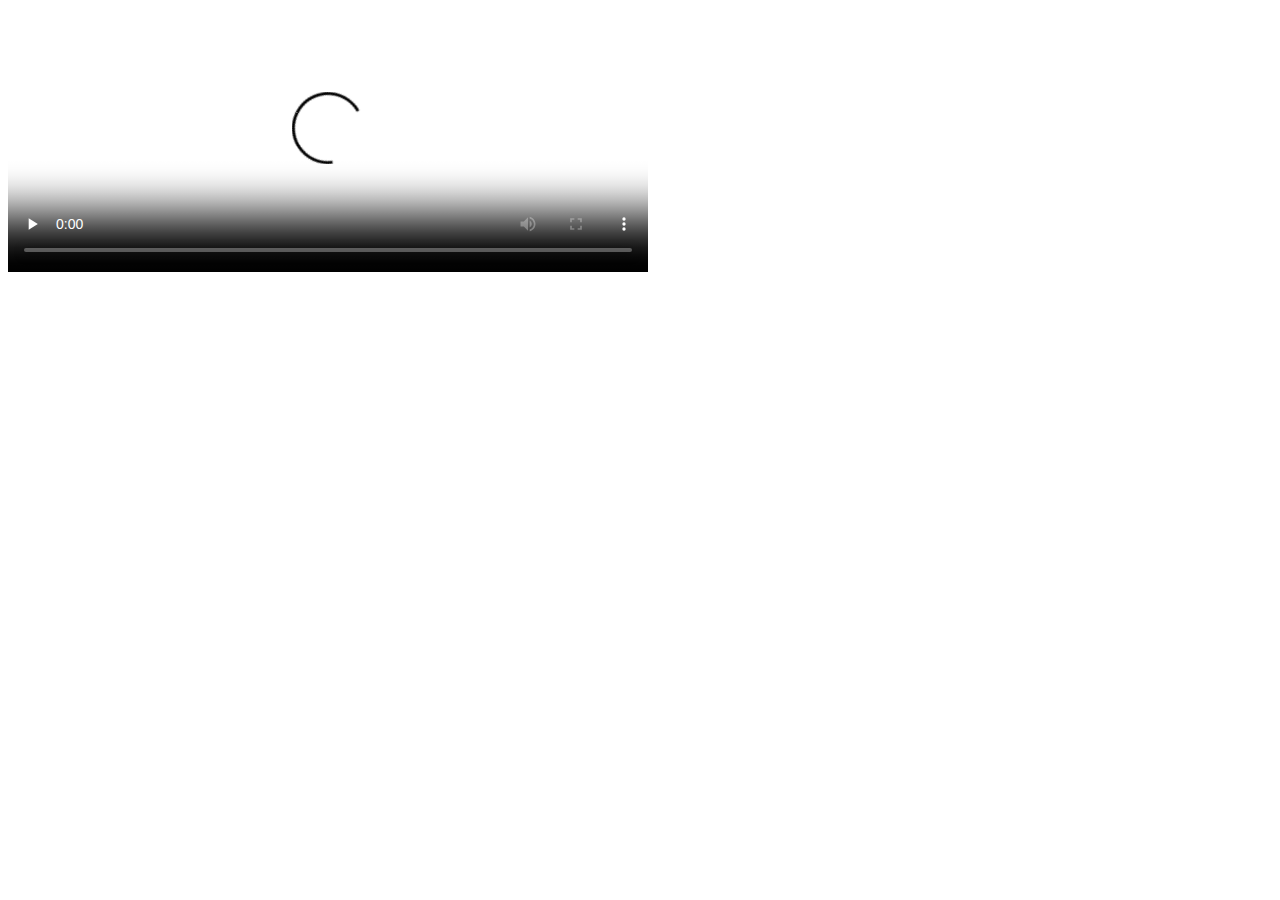
<file: videoOnLoad/index.html>
<!DOCTYPE html>
<html lang="en">
<head>
	<meta charset="UTF-8">
	<title>Video onload</title>
</head>
<body>
	<video id="example_video_1" class="video-js vjs-default-skin" controls preload="none" width="640" height="264"
      poster="http://video-js.zencoder.com/oceans-clip.png"
      data-setup="{}" autoplay="autoplay">
    <source src="http://video-js.zencoder.com/oceans-clip.mp4" type='video/mp4' />
    <source src="http://video-js.zencoder.com/oceans-clip.webm" type='video/webm' />
    <source src="http://video-js.zencoder.com/oceans-clip.ogv" type='video/ogg' />
    <track kind="captions" src="demo.captions.vtt" srclang="en" label="English"></track><!-- Tracks need an ending tag thanks to IE9 -->
    <track kind="subtitles" src="demo.captions.vtt" srclang="en" label="English"></track><!-- Tracks need an ending tag thanks to IE9 -->
    <p class="vjs-no-js">To view this video please enable JavaScript, and consider upgrading to a web browser that <a href="http://videojs.com/html5-video-support/" target="_blank">supports HTML5 video</a></p>
  </video>
</body>
</html>
</file>
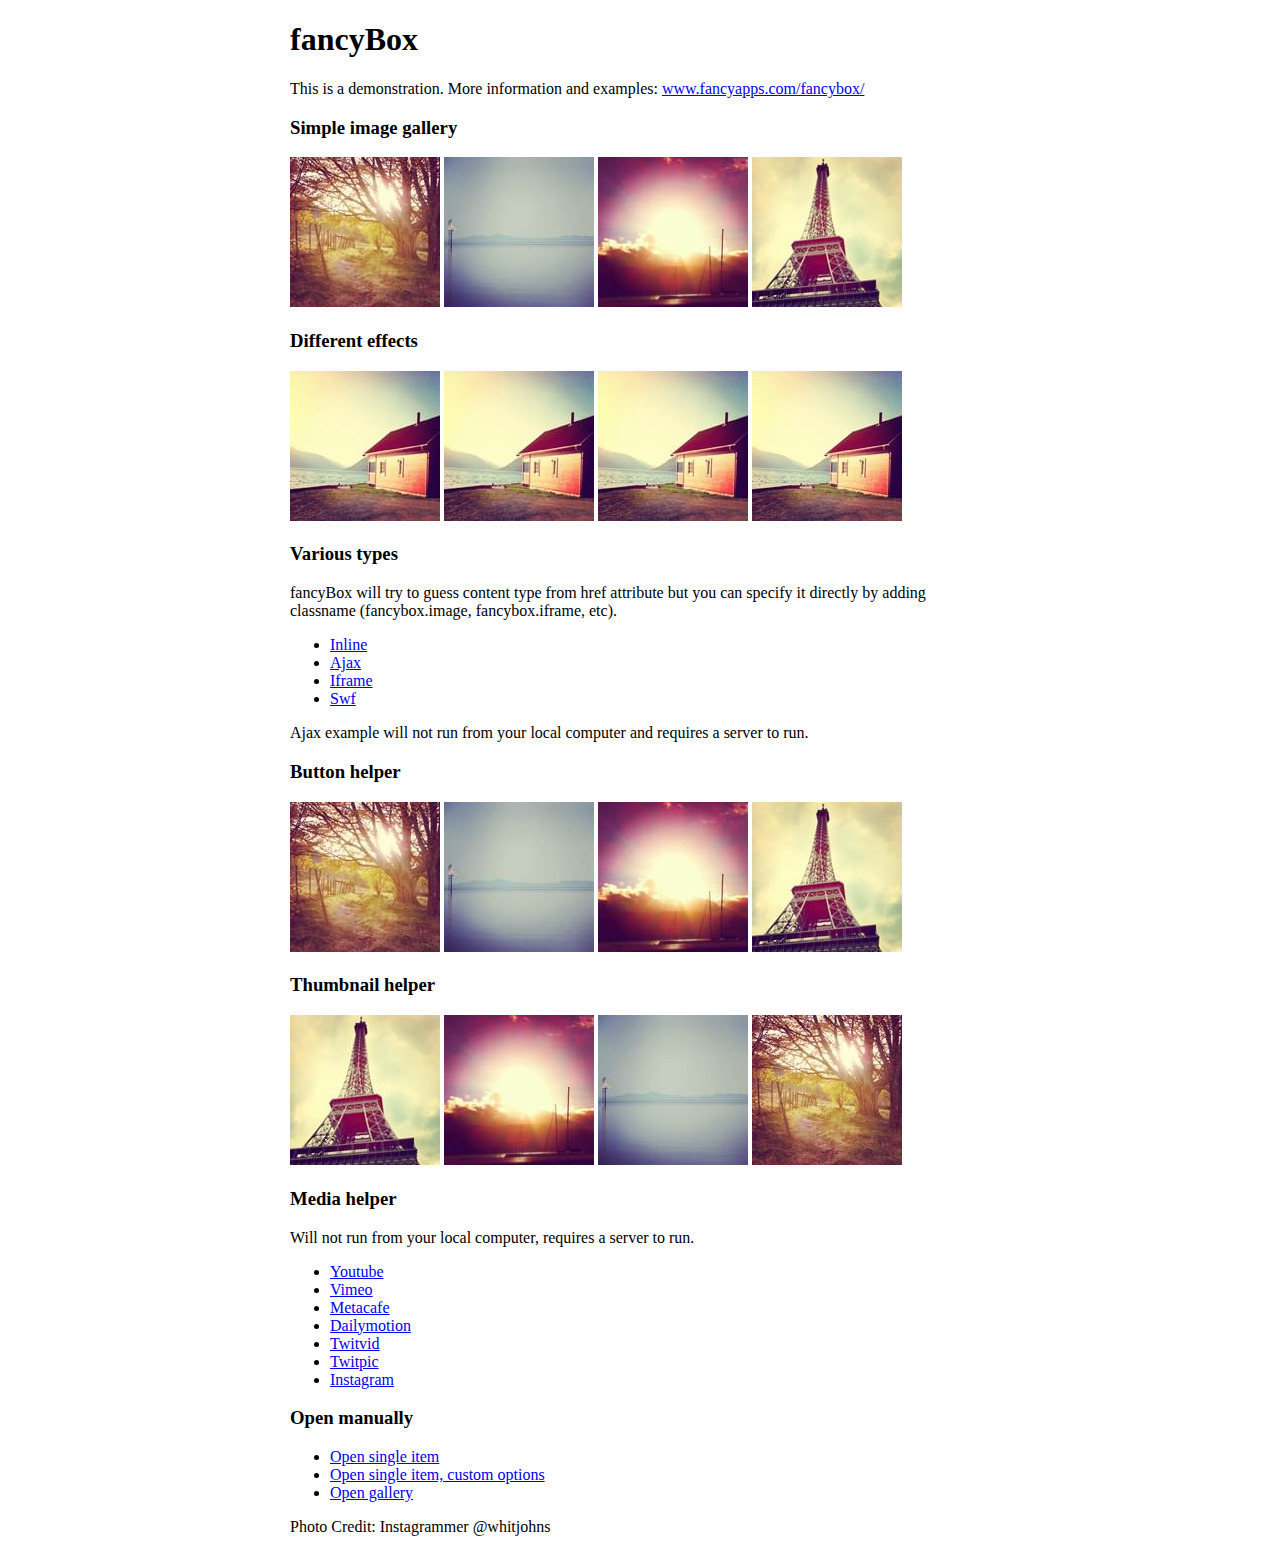
<file: BoxModel-Lightbox-fancyapps-fancyBox/demo/index.html>
<!DOCTYPE html>
<html>
<head>
	<title>fancyBox - Fancy jQuery Lightbox Alternative | Demonstration</title>
	<meta http-equiv="Content-Type" content="text/html; charset=UTF-8" />

	<!-- Add jQuery library -->
	<script type="text/javascript" src="../lib/jquery-1.10.1.min.js"></script>

	<!-- Add mousewheel plugin (this is optional) -->
	<script type="text/javascript" src="../lib/jquery.mousewheel-3.0.6.pack.js"></script>

	<!-- Add fancyBox main JS and CSS files -->
	<script type="text/javascript" src="../source/jquery.fancybox.js?v=2.1.5"></script>
	<link rel="stylesheet" type="text/css" href="../source/jquery.fancybox.css?v=2.1.5" media="screen" />

	<!-- Add Button helper (this is optional) -->
	<link rel="stylesheet" type="text/css" href="../source/helpers/jquery.fancybox-buttons.css?v=1.0.5" />
	<script type="text/javascript" src="../source/helpers/jquery.fancybox-buttons.js?v=1.0.5"></script>

	<!-- Add Thumbnail helper (this is optional) -->
	<link rel="stylesheet" type="text/css" href="../source/helpers/jquery.fancybox-thumbs.css?v=1.0.7" />
	<script type="text/javascript" src="../source/helpers/jquery.fancybox-thumbs.js?v=1.0.7"></script>

	<!-- Add Media helper (this is optional) -->
	<script type="text/javascript" src="../source/helpers/jquery.fancybox-media.js?v=1.0.6"></script>

	<script type="text/javascript">
		$(document).ready(function() {
			/*
			 *  Simple image gallery. Uses default settings
			 */

			$('.fancybox').fancybox();

			/*
			 *  Different effects
			 */

			// Change title type, overlay closing speed
			$(".fancybox-effects-a").fancybox({
				helpers: {
					title : {
						type : 'outside'
					},
					overlay : {
						speedOut : 0
					}
				}
			});

			// Disable opening and closing animations, change title type
			$(".fancybox-effects-b").fancybox({
				openEffect  : 'none',
				closeEffect	: 'none',

				helpers : {
					title : {
						type : 'over'
					}
				}
			});

			// Set custom style, close if clicked, change title type and overlay color
			$(".fancybox-effects-c").fancybox({
				wrapCSS    : 'fancybox-custom',
				closeClick : true,

				openEffect : 'none',

				helpers : {
					title : {
						type : 'inside'
					},
					overlay : {
						css : {
							'background' : 'rgba(238,238,238,0.85)'
						}
					}
				}
			});

			// Remove padding, set opening and closing animations, close if clicked and disable overlay
			$(".fancybox-effects-d").fancybox({
				padding: 0,

				openEffect : 'elastic',
				openSpeed  : 150,

				closeEffect : 'elastic',
				closeSpeed  : 150,

				closeClick : true,

				helpers : {
					overlay : null
				}
			});

			/*
			 *  Button helper. Disable animations, hide close button, change title type and content
			 */

			$('.fancybox-buttons').fancybox({
				openEffect  : 'none',
				closeEffect : 'none',

				prevEffect : 'none',
				nextEffect : 'none',

				closeBtn  : false,

				helpers : {
					title : {
						type : 'inside'
					},
					buttons	: {}
				},

				afterLoad : function() {
					this.title = 'Image ' + (this.index + 1) + ' of ' + this.group.length + (this.title ? ' - ' + this.title : '');
				}
			});


			/*
			 *  Thumbnail helper. Disable animations, hide close button, arrows and slide to next gallery item if clicked
			 */

			$('.fancybox-thumbs').fancybox({
				prevEffect : 'none',
				nextEffect : 'none',

				closeBtn  : false,
				arrows    : false,
				nextClick : true,

				helpers : {
					thumbs : {
						width  : 50,
						height : 50
					}
				}
			});

			/*
			 *  Media helper. Group items, disable animations, hide arrows, enable media and button helpers.
			*/
			$('.fancybox-media')
				.attr('rel', 'media-gallery')
				.fancybox({
					openEffect : 'none',
					closeEffect : 'none',
					prevEffect : 'none',
					nextEffect : 'none',

					arrows : false,
					helpers : {
						media : {},
						buttons : {}
					}
				});

			/*
			 *  Open manually
			 */

			$("#fancybox-manual-a").click(function() {
				$.fancybox.open('1_b.jpg');
			});

			$("#fancybox-manual-b").click(function() {
				$.fancybox.open({
					href : 'iframe.html',
					type : 'iframe',
					padding : 5
				});
			});

			$("#fancybox-manual-c").click(function() {
				$.fancybox.open([
					{
						href : '1_b.jpg',
						title : 'My title'
					}, {
						href : '2_b.jpg',
						title : '2nd title'
					}, {
						href : '3_b.jpg'
					}
				], {
					helpers : {
						thumbs : {
							width: 75,
							height: 50
						}
					}
				});
			});


		});
	</script>
	<style type="text/css">
		.fancybox-custom .fancybox-skin {
			box-shadow: 0 0 50px #222;
		}

		body {
			max-width: 700px;
			margin: 0 auto;
		}
	</style>
</head>
<body>
	<h1>fancyBox</h1>

	<p>This is a demonstration. More information and examples: <a href="http://fancyapps.com/fancybox/">www.fancyapps.com/fancybox/</a></p>

	<h3>Simple image gallery</h3>
	<p>
		<a class="fancybox" href="1_b.jpg" data-fancybox-group="gallery" title="Lorem ipsum dolor sit amet"><img src="1_s.jpg" alt="" /></a>

		<a class="fancybox" href="2_b.jpg" data-fancybox-group="gallery" title="Etiam quis mi eu elit temp"><img src="2_s.jpg" alt="" /></a>

		<a class="fancybox" href="3_b.jpg" data-fancybox-group="gallery" title="Cras neque mi, semper leon"><img src="3_s.jpg" alt="" /></a>

		<a class="fancybox" href="4_b.jpg" data-fancybox-group="gallery" title="Sed vel sapien vel sem uno"><img src="4_s.jpg" alt="" /></a>
	</p>

	<h3>Different effects</h3>
	<p>
		<a class="fancybox-effects-a" href="5_b.jpg" title="Lorem ipsum dolor sit amet, consectetur adipiscing elit"><img src="5_s.jpg" alt="" /></a>

		<a class="fancybox-effects-b" href="5_b.jpg" title="Lorem ipsum dolor sit amet, consectetur adipiscing elit"><img src="5_s.jpg" alt="" /></a>

		<a class="fancybox-effects-c" href="5_b.jpg" title="Lorem ipsum dolor sit amet, consectetur adipiscing elit"><img src="5_s.jpg" alt="" /></a>

		<a class="fancybox-effects-d" href="5_b.jpg" title="Lorem ipsum dolor sit amet, consectetur adipiscing elit"><img src="5_s.jpg" alt="" /></a>
	</p>

	<h3>Various types</h3>
	<p>
		fancyBox will try to guess content type from href attribute but you can specify it directly by adding classname (fancybox.image, fancybox.iframe, etc).
	</p>
	<ul>
		<li><a class="fancybox" href="#inline1" title="Lorem ipsum dolor sit amet">Inline</a></li>
		<li><a class="fancybox fancybox.ajax" href="ajax.txt">Ajax</a></li>
		<li><a class="fancybox fancybox.iframe" href="iframe.html">Iframe</a></li>
		<li><a class="fancybox" href="http://www.adobe.com/jp/events/cs3_web_edition_tour/swfs/perform.swf">Swf</a></li>
	</ul>

	<div id="inline1" style="width:400px;display: none;">
		<h3>Etiam quis mi eu elit</h3>
		<p>
			Lorem ipsum dolor sit amet, consectetur adipiscing elit. Etiam quis mi eu elit tempor facilisis id et neque. Nulla sit amet sem sapien. Vestibulum imperdiet porta ante ac ornare. Nulla et lorem eu nibh adipiscing ultricies nec at lacus. Cras laoreet ultricies sem, at blandit mi eleifend aliquam. Nunc enim ipsum, vehicula non pretium varius, cursus ac tortor. Vivamus fringilla congue laoreet. Quisque ultrices sodales orci, quis rhoncus justo auctor in. Phasellus dui eros, bibendum eu feugiat ornare, faucibus eu mi. Nunc aliquet tempus sem, id aliquam diam varius ac. Maecenas nisl nunc, molestie vitae eleifend vel, iaculis sed magna. Aenean tempus lacus vitae orci posuere porttitor eget non felis. Donec lectus elit, aliquam nec eleifend sit amet, vestibulum sed nunc.
		</p>
	</div>

	<p>
		Ajax example will not run from your local computer and requires a server to run.
	</p>

	<h3>Button helper</h3>
	<p>
		<a class="fancybox-buttons" data-fancybox-group="button" href="1_b.jpg"><img src="1_s.jpg" alt="" /></a>

		<a class="fancybox-buttons" data-fancybox-group="button" href="2_b.jpg"><img src="2_s.jpg" alt="" /></a>

		<a class="fancybox-buttons" data-fancybox-group="button" href="3_b.jpg"><img src="3_s.jpg" alt="" /></a>

		<a class="fancybox-buttons" data-fancybox-group="button" href="4_b.jpg"><img src="4_s.jpg" alt="" /></a>
	</p>

	<h3>Thumbnail helper</h3>
	<p>
		<a class="fancybox-thumbs" data-fancybox-group="thumb" href="4_b.jpg"><img src="4_s.jpg" alt="" /></a>

		<a class="fancybox-thumbs" data-fancybox-group="thumb" href="3_b.jpg"><img src="3_s.jpg" alt="" /></a>

		<a class="fancybox-thumbs" data-fancybox-group="thumb" href="2_b.jpg"><img src="2_s.jpg" alt="" /></a>

		<a class="fancybox-thumbs" data-fancybox-group="thumb" href="1_b.jpg"><img src="1_s.jpg" alt="" /></a>
	</p>

	<h3>Media helper</h3>
	<p>
		Will not run from your local computer, requires a server to run.
	</p>

	<ul>
		<li><a class="fancybox-media" href="http://www.youtube.com/watch?v=opj24KnzrWo">Youtube</a></li>
		<li><a class="fancybox-media" href="http://vimeo.com/47480346">Vimeo</a></li>
		<li><a class="fancybox-media" href="http://www.metacafe.com/watch/7635964/">Metacafe</a></li>
		<li><a class="fancybox-media" href="http://www.dailymotion.com/video/xoeylt_electric-guest-this-head-i-hold_music">Dailymotion</a></li>
		<li><a class="fancybox-media" href="http://twitvid.com/QY7MD">Twitvid</a></li>
		<li><a class="fancybox-media" href="http://twitpic.com/7p93st">Twitpic</a></li>
		<li><a class="fancybox-media" href="http://instagr.am/p/IejkuUGxQn">Instagram</a></li>
	</ul>

	<h3>Open manually</h3>
	<ul>
		<li><a id="fancybox-manual-a" href="javascript:;">Open single item</a></li>
		<li><a id="fancybox-manual-b" href="javascript:;">Open single item, custom options</a></li>
		<li><a id="fancybox-manual-c" href="javascript:;">Open gallery</a></li>
	</ul>

	<p>
		Photo Credit: Instagrammer @whitjohns
	</p>
</body>
</html>
</file>
